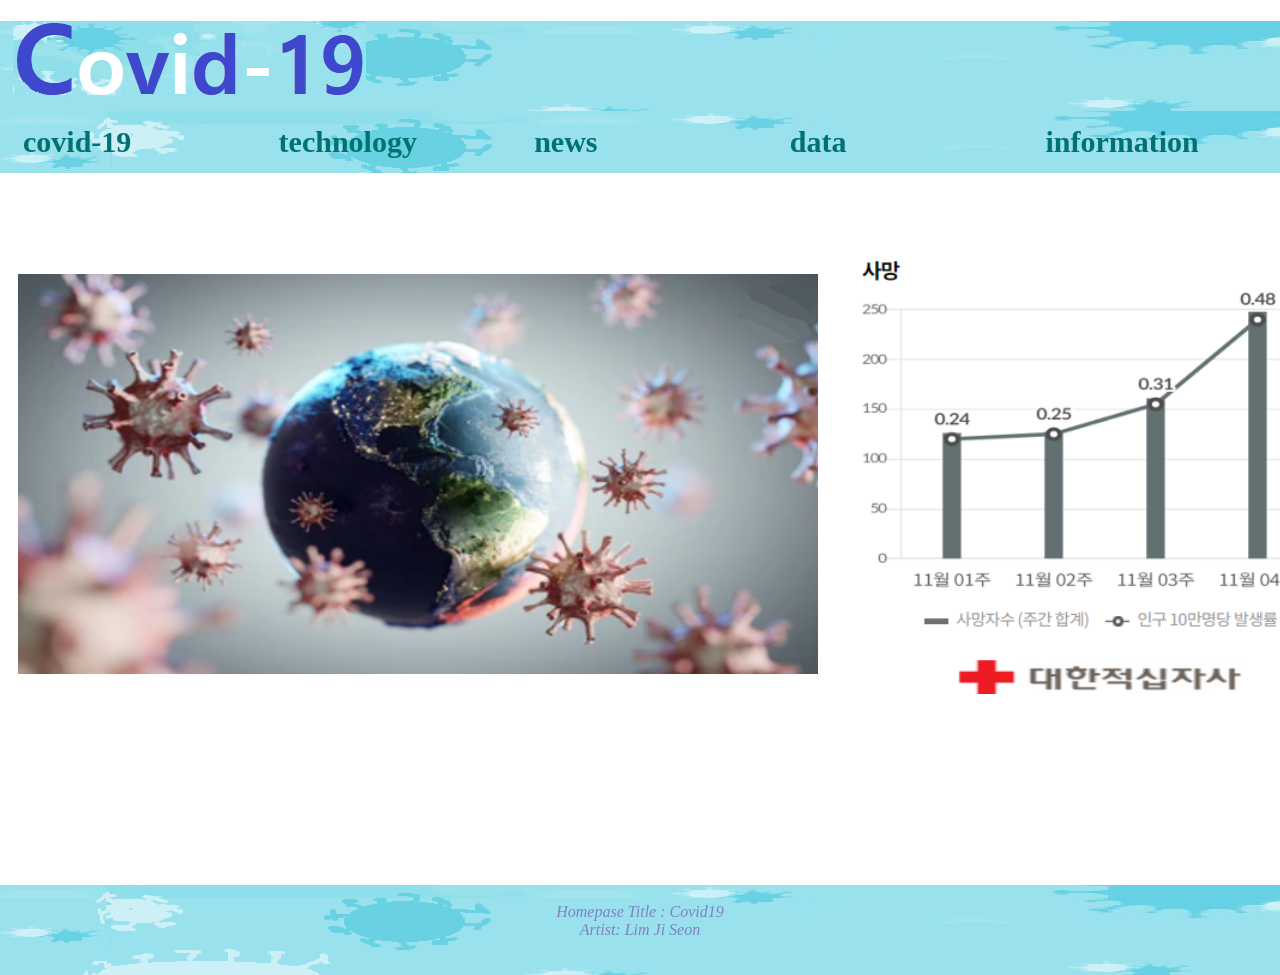
<file: index.html>
<!DOCTYPE html>
<html>
  <head>
    <title>main_covid-19</title>
    <meta charset="utf-8" />
    <link rel="stylesheet" href="style.css" />

    <script>
      // 미리 로딩해둘 이미지 이름 배열
      var files = ['image/photo1.png', 'image/photo2.png', 'image/photo3.png']
      var imgs = new Array()

      var files_gp = [
        'image/graph1.png',
        'image/graph2.png',
        'image/graph3.png',
        'image/graph4.png',
      ]
      var imgs_gp = new Array()

      for (var i = 0; i < files.length; i++) {
        imgs[i] = new Image() // 이미지 객체 생성
        imgs[i].src = files[i] // 이미지 미리 로딩
      }

      for (var i = 0; i < files_gp.length; i++) {
        imgs_gp[i] = new Image() // 이미지 객체 생성
        imgs_gp[i].src = files_gp[i] // 이미지 미리 로딩
      }

      // 다음 이미지 출력
      var next = 1
      function change_main(img) {
        img.src = imgs[next].src // 이미지 변경
        next++ // 다음 이미지 인덱스
        next %= imgs.length // 개수를 넘으면 처음으로
      }

      var next_gp = 1
      function change_gp(img) {
        img.src = imgs_gp[next_gp].src // 이미지 변경
        next_gp++ // 다음 이미지 인덱스
        next_gp %= imgs_gp.length // 개수를 넘으면 처음으로
      }
    </script>
  </head>
  <body>
    <!--header : main title - main screen으로 가는 하이퍼링크-->
    <header class="header">
      <h1>
        <a
          id="main_title"
          href="file:///C:/Users/82105/Desktop/%EC%9B%B9%ED%94%84%20-%20%ED%94%84%EC%A0%9D/main.html"
          ><img src="image/covid_title.png"
        /></a>
      </h1>
    </header>

    <!--nav : toolbar - sub screen으로 가는 하이퍼링크 메뉴바-->
    <nav class="nav">
      <!-- 메인 메뉴 -->
      <table class="menu">
        <colgroup>
          <col style="width: 20%" />
          <col style="width: 20%" />
          <col style="width: 20%" />
          <col style="width: 20%" />
          <col style="width: 20%" />
        </colgroup>
        <!-- 메인 메뉴 활성화 클래스 active 추가 -->
        <tbody>
          <tr>
            <td id="menu_item1">
              <a
                href="file:///C:/Users/82105/Desktop/%EC%9B%B9%ED%94%84%20-%20%ED%94%84%EC%A0%9D/sub_covid19.html"
                class="menu_link"
                ><strong>covid-19</strong></a
              >
            </td>
            <td id="menu_item2">
              <a
                href="file:///C:/Users/82105/Desktop/%EC%9B%B9%ED%94%84%20-%20%ED%94%84%EC%A0%9D/sub_technology.html"
                class="menu_link"
                ><strong>technology</strong></a
              >
            </td>
            <td id="menu_item3">
              <a
                href="file:///C:/Users/82105/Desktop/%EC%9B%B9%ED%94%84%20-%20%ED%94%84%EC%A0%9D/sub_news.html"
                class="menu_link"
                ><strong>news</strong></a
              >
            </td>
            <td id="menu_item4">
              <a
                href="file:///C:/Users/82105/Desktop/%EC%9B%B9%ED%94%84%20-%20%ED%94%84%EC%A0%9D/sub_data.html"
                class="menu_link"
                ><strong>data</strong></a
              >
            </td>
            <td id="menu_item5">
              <a
                href="file:///C:/Users/82105/Desktop/%EC%9B%B9%ED%94%84%20-%20%ED%94%84%EC%A0%9D/sub_information_test.html"
                class="menu_link"
                ><strong>information</strong></a
              >
            </td>
          </tr>
        </tbody>
      </table>
    </nav>

    <!--section : sub functions - main screen에 위치한 sub 기능들-->
    <section class="section">
      <!--article1 : pictures - pictures animation-->
      <table style="width: 100%">
        <colgroup>
          <col style="width: 60%" />
          <col style="width: 40%" />
        </colgroup>
        <tbody>
          <tr>
            <td>
              <article>
                <img
                  src="image/photo1.png"
                  alt="."
                  width="800"
                  height="400"
                  style="margin: 0px 15px 0px 15px"
                  onclick="change_main(this)"
                />
              </article>
            </td>
            <td>
              <article>
                <table style="text-align: center">
                  <colgroup>
                    <col style="height: 80%" />
                    <col style="height: 20%" />
                  </colgroup>
                  <tbody>
                    <tr>
                      <td>
                        <!--charts - covid19 bar chart-->
                        <img
                          src="image/graph1.png"
                          alt="."
                          width="500"
                          height="400"
                          style="margin: 0px 10px 0px 10px"
                          onclick="change_gp(this)"
                        />
                      </td>
                    </tr>
                    <tr>
                      <td style="margin-top: 150px">
                        <!--banner - 코로나 기부 단체 알림용 배너 -->
                        <a
                          href="https://www.redcross.or.kr/donation_campaign/202003/index.do"
                          target="_blank"
                          ><img
                            src="image/대한적십자사.png"
                            width="300"
                            height="50"
                        /></a>
                      </td>
                    </tr>
                  </tbody>
                </table>
              </article>
            </td>
          </tr>
        </tbody>
      </table>
    </section>

    <!--footer : title - 홈페이지 타이틀 및 만든이-->
    <footer class="footer">
      <p id="footer_text">
        <br />Homepase Title : Covid19<br />Artist: Lim Ji Seon
      </p>
    </footer>
  </body>
</html>
</file>
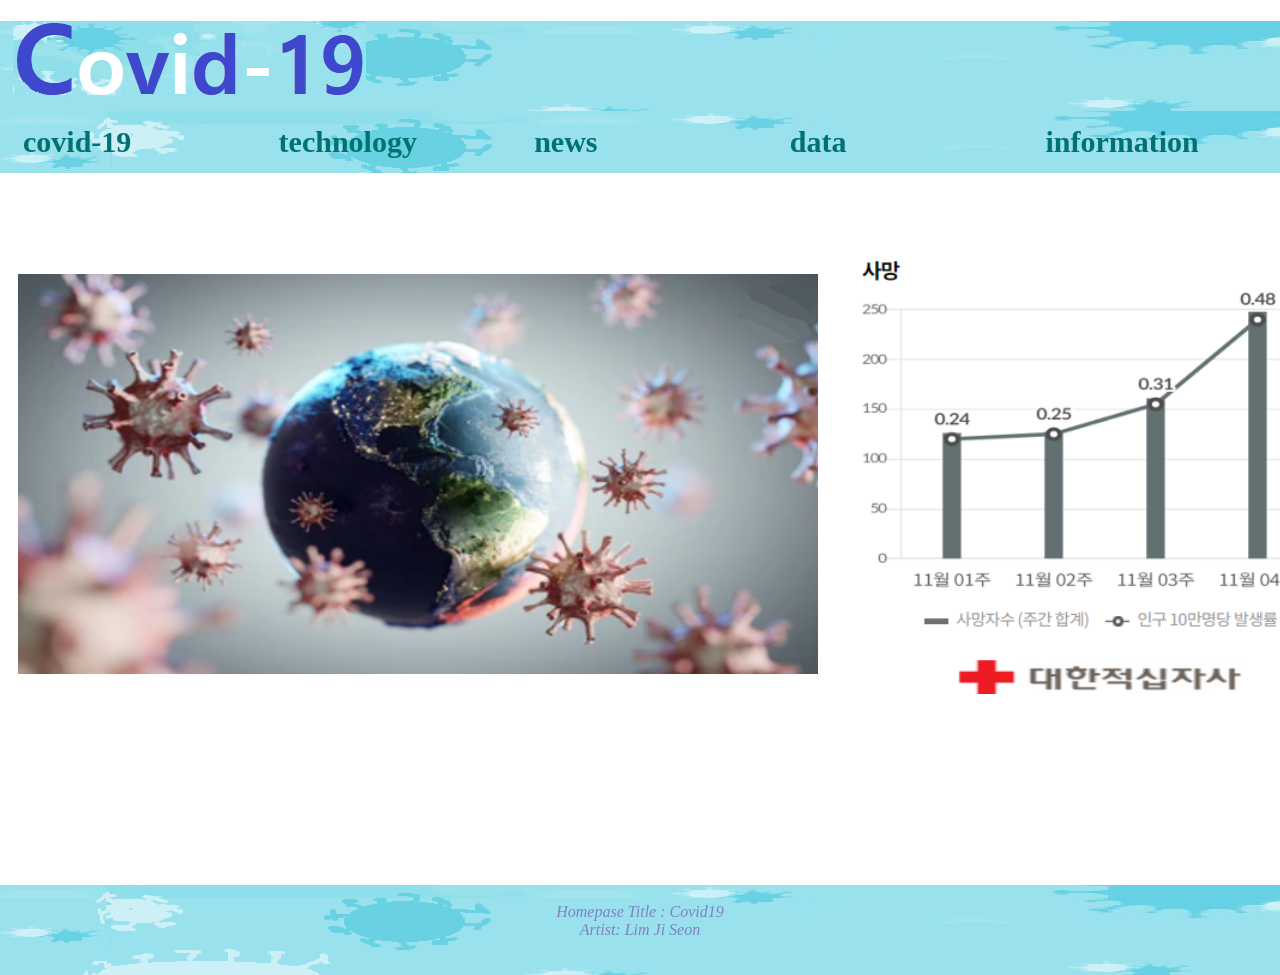
<file: main.html>
<!DOCTYPE html>
<html>
  <head>
    <title>main_covid-19</title>
    <meta charset="utf-8" />
    <link rel="stylesheet" href="style.css" />

    <script>
      // 미리 로딩해둘 이미지 이름 배열
      var files = ['image/photo1.png', 'image/photo2.png', 'image/photo3.png']
      var imgs = new Array()

      var files_gp = [
        'image/graph1.png',
        'image/graph2.png',
        'image/graph3.png',
        'image/graph4.png',
      ]
      var imgs_gp = new Array()

      for (var i = 0; i < files.length; i++) {
        imgs[i] = new Image() // 이미지 객체 생성
        imgs[i].src = files[i] // 이미지 미리 로딩
      }

      for (var i = 0; i < files_gp.length; i++) {
        imgs_gp[i] = new Image() // 이미지 객체 생성
        imgs_gp[i].src = files_gp[i] // 이미지 미리 로딩
      }

      // 다음 이미지 출력
      var next = 1
      function change_main(img) {
        img.src = imgs[next].src // 이미지 변경
        next++ // 다음 이미지 인덱스
        next %= imgs.length // 개수를 넘으면 처음으로
      }

      var next_gp = 1
      function change_gp(img) {
        img.src = imgs_gp[next_gp].src // 이미지 변경
        next_gp++ // 다음 이미지 인덱스
        next_gp %= imgs_gp.length // 개수를 넘으면 처음으로
      }
    </script>
  </head>
  <body>
    <!--header : main title - main screen으로 가는 하이퍼링크-->
    <header class="header">
      <h1>
        <a
          id="main_title"
          href="https://lim-jiseon.github.io/homework_web/main.html"
          ><img src="image/covid_title.png"
        /></a>
      </h1>
    </header>

    <!--nav : toolbar - sub screen으로 가는 하이퍼링크 메뉴바-->
    <nav class="nav">
      <!-- 메인 메뉴 -->
      <table class="menu">
        <colgroup>
          <col style="width: 20%" />
          <col style="width: 20%" />
          <col style="width: 20%" />
          <col style="width: 20%" />
          <col style="width: 20%" />
        </colgroup>
        <!-- 메인 메뉴 활성화 클래스 active 추가 -->
        <tbody>
          <tr>
            <td id="menu_item1">
              <a
                href="https://lim-jiseon.github.io/homework_web/sub_covid19.html"
                class="menu_link"
                ><strong>covid-19</strong></a
              >
            </td>
            <td id="menu_item2">
              <a
                href="https://lim-jiseon.github.io/homework_web/sub_technology.html"
                class="menu_link"
                ><strong>technology</strong></a
              >
            </td>
            <td id="menu_item3">
              <a
                href="https://lim-jiseon.github.io/homework_web/sub_news.html"
                class="menu_link"
                ><strong>news</strong></a
              >
            </td>
            <td id="menu_item4">
              <a
                href="https://lim-jiseon.github.io/homework_web/sub_data.html"
                class="menu_link"
                ><strong>data</strong></a
              >
            </td>
            <td id="menu_item5">
              <a
                href="https://lim-jiseon.github.io/homework_web/sub_information_test.html"
                class="menu_link"
                ><strong>information</strong></a
              >
            </td>
          </tr>
        </tbody>
      </table>
    </nav>

    <!--section : sub functions - main screen에 위치한 sub 기능들-->
    <section class="section">
      <!--article1 : pictures - pictures animation-->
      <table style="width: 100%">
        <colgroup>
          <col style="width: 60%" />
          <col style="width: 40%" />
        </colgroup>
        <tbody>
          <tr>
            <td>
              <article>
                <img
                  src="image/photo1.png"
                  alt="."
                  width="800"
                  height="400"
                  style="margin: 0px 15px 0px 15px"
                  onclick="change_main(this)"
                />
              </article>
            </td>
            <td>
              <article>
                <table style="text-align: center">
                  <colgroup>
                    <col style="height: 80%" />
                    <col style="height: 20%" />
                  </colgroup>
                  <tbody>
                    <tr>
                      <td>
                        <!--charts - covid19 bar chart-->
                        <img
                          src="image/graph1.png"
                          alt="."
                          width="500"
                          height="400"
                          style="margin: 0px 10px 0px 10px"
                          onclick="change_gp(this)"
                        />
                      </td>
                    </tr>
                    <tr>
                      <td style="margin-top: 150px">
                        <!--banner - 코로나 기부 단체 알림용 배너 -->
                        <a
                          href="https://www.redcross.or.kr/donation_campaign/202003/index.do"
                          target="_blank"
                          ><img
                            src="image/대한적십자사.png"
                            width="300"
                            height="50"
                        /></a>
                      </td>
                    </tr>
                  </tbody>
                </table>
              </article>
            </td>
          </tr>
        </tbody>
      </table>
    </section>

    <!--footer : title - 홈페이지 타이틀 및 만든이-->
    <footer class="footer">
      <p id="footer_text">
        <br />Homepase Title : Covid19<br />Artist: Lim Ji Seon
      </p>
    </footer>
  </body>
</html>
</file>
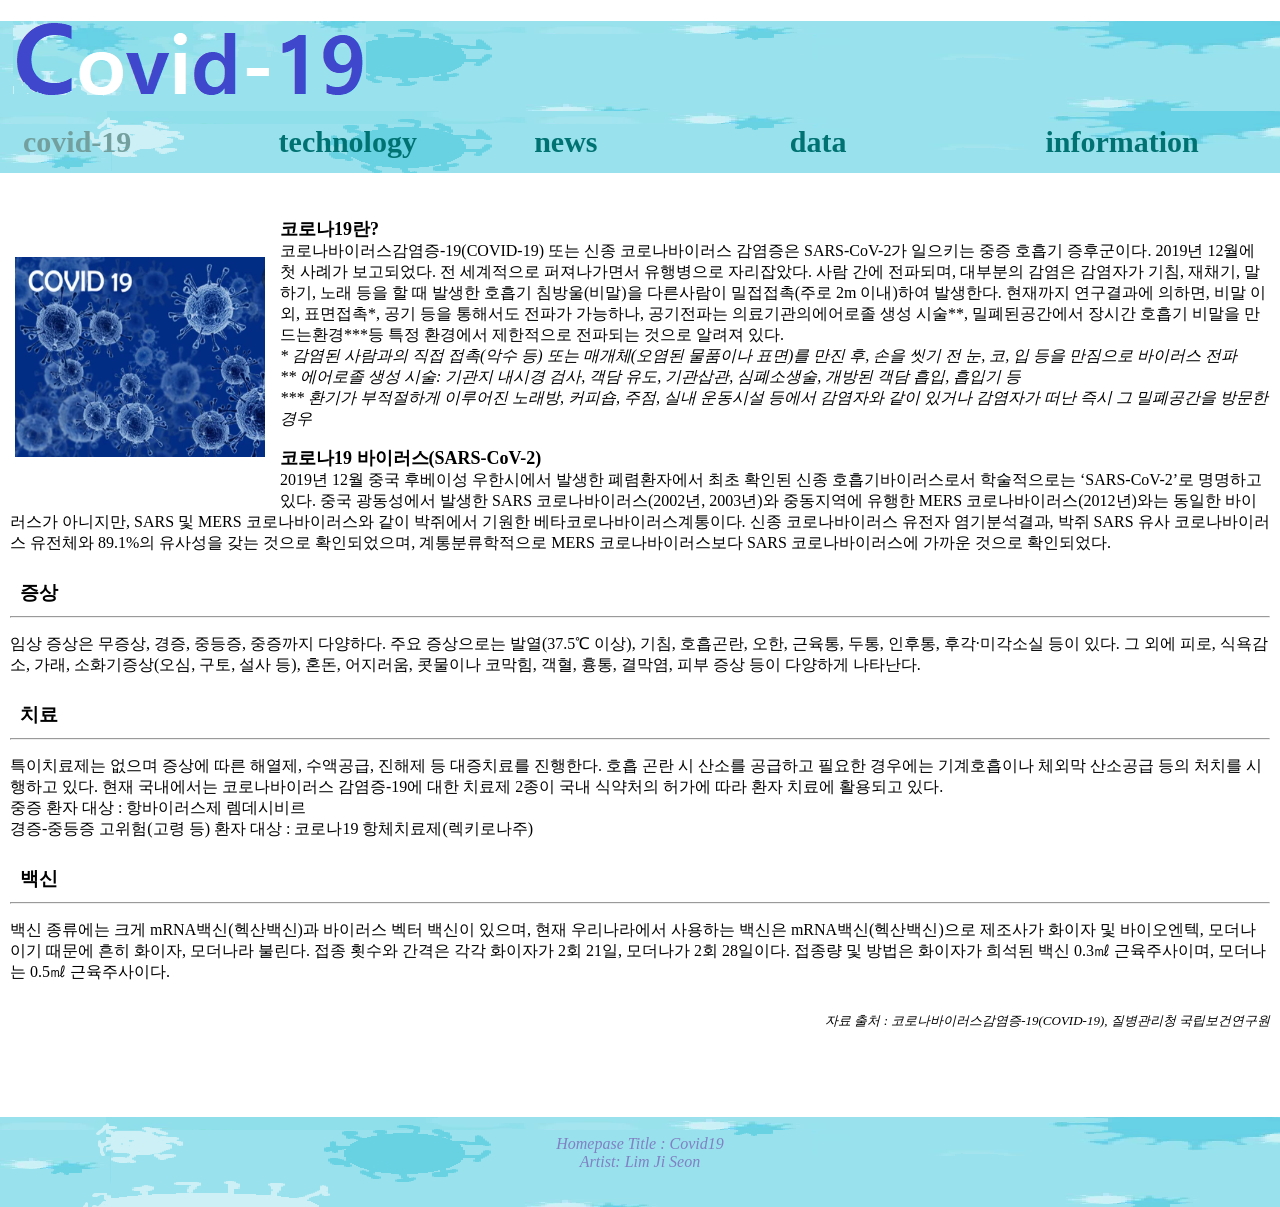
<file: sub_covid19.html>
<!DOCTYPE html>
<html>
  <head>
    <title>covid-19</title>
    <meta charset="utf-8" />
    <link rel="stylesheet" href="style.css" />
  </head>
  <body>
    <!--header : main title - main screen으로 가는 하이퍼링크-->
    <header class="header">
      <h1>
        <a
          id="main_title"
          href="https://lim-jiseon.github.io/homework_web/main.html"
          ><img src="image/covid_title.png"
        /></a>
      </h1>
    </header>

    <!--nav : toolbar - sub screen으로 가는 하이퍼링크 메뉴바-->
    <nav class="nav">
      <!-- 메인 메뉴 -->
      <table class="menu">
        <colgroup>
          <col style="width: 20%" />
          <col style="width: 20%" />
          <col style="width: 20%" />
          <col style="width: 20%" />
          <col style="width: 20%" />
        </colgroup>
        <!-- 메인 메뉴 활성화 클래스 active 추가 -->
        <tbody>
          <tr>
            <td id="menu_item1">
              <a
                href="https://lim-jiseon.github.io/homework_web/sub_covid19.html"
                class="menu_link"
                style="color: rgb(115, 160, 158)"
                ><strong>covid-19</strong></a
              >
            </td>
            <td id="menu_item2">
              <a
                href="https://lim-jiseon.github.io/homework_web/sub_technology.html"
                class="menu_link"
                ><strong>technology</strong></a
              >
            </td>
            <td id="menu_item3">
              <a
                href="https://lim-jiseon.github.io/homework_web/sub_news.html"
                class="menu_link"
                ><strong>news</strong></a
              >
            </td>
            <td id="menu_item4">
              <a
                href="https://lim-jiseon.github.io/homework_web/sub_data.html"
                class="menu_link"
                ><strong>data</strong></a
              >
            </td>
            <td id="menu_item5">
              <a
                href="https://lim-jiseon.github.io/homework_web/sub_information_test.html"
                class="menu_link"
                ><strong>information</strong></a
              >
              <!-- 서브 메뉴 -->
            </td>
          </tr>
        </tbody>
      </table>
    </nav>

    <!--section : sub functions - sub1 screen에 위치한 sub 기능들-->
    <section class="sub_section">
      <!--article1 : picture & text - covid virus-->
      <article id="sub1_article1">
        <img
          id="covid19_virus_im"
          src="image/covid19_virus.png"
          alt="image"
          width="250"
          height="200"
        />
        <div id="sub1_text" style="margin: 0px 10px 0px 10px">
          <p>
            <span style="font-size: large"><strong>코로나19란?</strong></span
            ><br />
            코로나바이러스감염증-19(COVID-19) 또는 신종 코로나바이러스 감염증은
            SARS-CoV-2가 일으키는 중증 호흡기 증후군이다. 2019년 12월에 첫
            사례가 보고되었다. 전 세계적으로 퍼져나가면서 유행병으로 자리잡았다.
            사람 간에 전파되며, 대부분의 감염은 감염자가 기침, 재채기, 말하기,
            노래 등을 할 때 발생한 호흡기 침방울(비말)을 다른사람이
            밀접접촉(주로 2m 이내)하여 발생한다. 현재까지 연구결과에 의하면,
            비말 이외, 표면접촉*, 공기 등을 통해서도 전파가 가능하나, 공기전파는
            의료기관의에어로졸 생성 시술**, 밀폐된공간에서 장시간 호흡기 비말을
            만드는환경***등 특정 환경에서 제한적으로 전파되는 것으로 알려져
            있다.<br />
            <span style="font-style: italic">
              * 감염된 사람과의 직접 접촉(악수 등) 또는 매개체(오염된 물품이나
              표면)를 만진 후, 손을 씻기 전 눈, 코, 입 등을 만짐으로 바이러스
              전파<br />
              ** 에어로졸 생성 시술: 기관지 내시경 검사, 객담 유도, 기관삽관,
              심폐소생술, 개방된 객담 흡입, 흡입기 등 <br />
              *** 환기가 부적절하게 이루어진 노래방, 커피숍, 주점, 실내 운동시설
              등에서 감염자와 같이 있거나 감염자가 떠난 즉시 그 밀폐공간을
              방문한 경우</span
            >
          </p>
          <p>
            <span style="font-size: large"
              ><strong>코로나19 바이러스(SARS-CoV-2)</strong></span
            ><br />
            2019년 12월 중국 후베이성 우한시에서 발생한 폐렴환자에서 최초 확인된
            신종 호흡기바이러스로서 학술적으로는 ‘SARS-CoV-2’로 명명하고 있다.
            중국 광동성에서 발생한 SARS 코로나바이러스(2002년, 2003년)와
            중동지역에 유행한 MERS 코로나바이러스(2012년)와는 동일한 바이러스가
            아니지만, SARS 및 MERS 코로나바이러스와 같이 박쥐에서 기원한
            베타코로나바이러스계통이다. 신종 코로나바이러스 유전자 염기분석결과,
            박쥐 SARS 유사 코로나바이러스 유전체와 89.1%의 유사성을 갖는 것으로
            확인되었으며, 계통분류학적으로 MERS 코로나바이러스보다 SARS
            코로나바이러스에 가까운 것으로 확인되었다.
          </p>
        </div>
      </article>

      <!--article2 : document - covid19-->
      <article
        id="sub1_article2"
        style="margin: 0px 10px 0px 10px"
        style="clear: both"
      >
        <h3>증상</h3>
        <hr />
        <p>
          임상 증상은 무증상, 경증, 중등증, 중증까지 다양하다. 주요 증상으로는
          발열(37.5℃ 이상), 기침, 호흡곤란, 오한, 근육통, 두통, 인후통,
          후각·미각소실 등이 있다. 그 외에 피로, 식욕감소, 가래,
          소화기증상(오심, 구토, 설사 등), 혼돈, 어지러움, 콧물이나 코막힘,
          객혈, 흉통, 결막염, 피부 증상 등이 다양하게 나타난다.
        </p>

        <h3>치료</h3>
        <hr />
        <p>
          특이치료제는 없으며 증상에 따른 해열제, 수액공급, 진해제 등 대증치료를
          진행한다. 호흡 곤란 시 산소를 공급하고 필요한 경우에는 기계호흡이나
          체외막 산소공급 등의 처치를 시행하고 있다. 현재 국내에서는
          코로나바이러스 감염증-19에 대한 치료제 2종이 국내 식약처의 허가에 따라
          환자 치료에 활용되고 있다.<br />
          중증 환자 대상 : 항바이러스제 렘데시비르<br />
          경증-중등증 고위험(고령 등) 환자 대상 : 코로나19
          항체치료제(렉키로나주)
        </p>

        <h3>백신</h3>
        <hr />
        <p>
          백신 종류에는 크게 mRNA백신(헥산백신)과 바이러스 벡터 백신이 있으며,
          현재 우리나라에서 사용하는 백신은 mRNA백신(헥산백신)으로 제조사가
          화이자 및 바이오엔텍, 모더나이기 때문에 흔히 화이자, 모더나라 불린다.
          접종 횟수와 간격은 각각 화이자가 2회 21일, 모더나가 2회 28일이다.
          접종량 및 방법은 화이자가 희석된 백신 0.3㎖ 근육주사이며, 모더나는
          0.5㎖ 근육주사이다.
        </p>
      </article>
      <p id="source">
        자료 출처 : 코로나바이러스감염증-19(COVID-19), 질병관리청 국립보건연구원
      </p>
    </section>
    <!--footer : title - 홈페이지 타이틀 및 만든이-->
    <footer class="footer">
      <p id="footer_text">
        <br />Homepase Title : Covid19<br />Artist: Lim Ji Seon
      </p>
    </footer>
  </body>
</html>
</file>
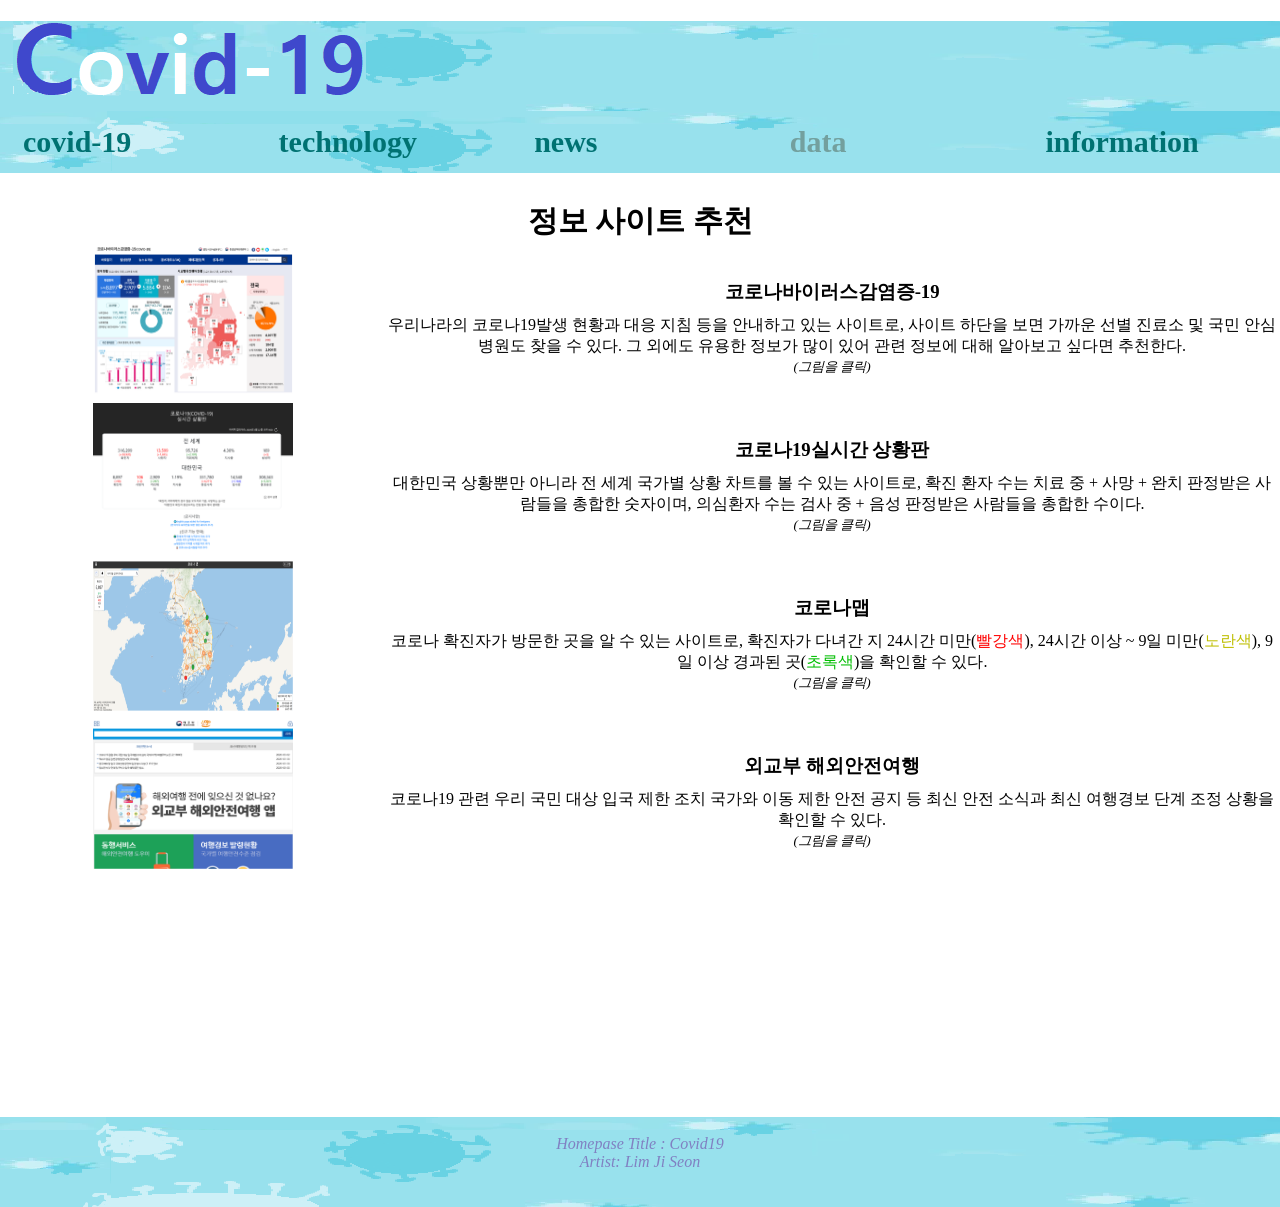
<file: sub_data.html>
<!DOCTYPE html>
<html>
  <head>
    <title>data</title>
    <meta charset="utf-8" />
    <link rel="stylesheet" href="style.css" />
  </head>
  <body>
    <!--header : main title - main screen으로 가는 하이퍼링크-->
    <header class="header">
      <h1>
        <a
          id="main_title"
          href="https://lim-jiseon.github.io/homework_web/main.html"
          ><img src="image/covid_title.png"
        /></a>
      </h1>
    </header>

    <!--nav : toolbar - sub screen으로 가는 하이퍼링크 메뉴바-->
    <nav class="nav">
      <!-- 메인 메뉴 -->
      <table class="menu">
        <colgroup>
          <col style="width: 20%" />
          <col style="width: 20%" />
          <col style="width: 20%" />
          <col style="width: 20%" />
          <col style="width: 20%" />
        </colgroup>
        <!-- 메인 메뉴 활성화 클래스 active 추가 -->
        <tbody>
          <tr>
            <td id="menu_item1">
              <a
                href="https://lim-jiseon.github.io/homework_web/sub_covid19.html"
                class="menu_link"
                ><strong>covid-19</strong></a
              >
            </td>
            <td id="menu_item2">
              <a
                href="https://lim-jiseon.github.io/homework_web/sub_technology.html"
                class="menu_link"
                ><strong>technology</strong></a
              >
            </td>
            <td id="menu_item3">
              <a
                href="https://lim-jiseon.github.io/homework_web/sub_news.html"
                class="menu_link"
                ><strong>news</strong></a
              >
            </td>
            <td id="menu_item4">
              <a
                href="https://lim-jiseon.github.io/homework_web/sub_data.html"
                class="menu_link"
                style="color: rgb(115, 160, 158);"
                ><strong>data</strong></a
              >
            </td>
            <td id="menu_item5">
              <a
                href="https://lim-jiseon.github.io/homework_web/sub_information_test.html"
                class="menu_link"
                ><strong>information</strong></a
              >
              <!-- 서브 메뉴 -->
            </td>
          </tr>
        </tbody>
      </table>
    </nav>

    <!--section : sub functions-->
    <section class="sub_section">
      <!--관련 사이트 정보 link-->
      <article>
        <table width="100%" style="text-align: center;">
          
          <colgroup>
            <col style="width: 30%;">
            <col style="width: 70%;">
          </colgroup>
          
          <caption style="font-size: 30px;">
            <strong>정보 사이트 추천</strong>
          </caption>
          <tbody>
            <tr>
              <td>
                <a href="http://ncov.mohw.go.kr/"
                  target="block"><img src="image/data1.png" width="200" height="150"
                /></a>
              </td>
              <td><p>
                <h3>코로나바이러스감염증-19</h3>
                우리나라의 코로나19발생 현황과 대응 지침 등을 안내하고 있는 사이트로, 사이트 하단을 보면 가까운 선별 진료소 및 국민 안심 병원도 찾을 수 있다.
                그 외에도 유용한 정보가 많이 있어 관련 정보에 대해 알아보고 싶다면 추천한다.
                <br><span style="font-style: italic;"><small>(그림을 클릭)</small></span>
                </p></td>
            </tr>
            <tr>
              <td>
                <a href="https://coronaboard.kr/"
                  target="block"><img src="image/data2.png" width="200" height="150"
                /></a>
              </td>
              <td><p>
                <h3>코로나19실시간 상황판</h3>
                대한민국 상황뿐만 아니라 전 세계 국가별 상황 차트를 볼 수 있는 사이트로, 확진 환자 수는 치료 중 + 사망 + 완치 판정받은 사람들을 총합한 숫자이며, 의심환자 수는 검사 중 + 음성 판정받은 사람들을 총합한 수이다.
                <br><span style="font-style: italic;"><small>(그림을 클릭)</small></span>
                </p></td>
            </tr>
            <tr>
              <td><a href="https://coronamap.site/"
                  target="block"><img src="image/data3.png" width="200" height="150"
                /></a></td>
              <td><p>
                <h3>코로나맵</h3>
                코로나 확진자가 방문한 곳을 알 수 있는 사이트로, 확진자가 다녀간 지 24시간 미만(<span style="color: red;">빨강색</span>), 24시간 이상 ~ 9일 미만(<span style="color: rgb(190, 190, 0);">노란색</span>), 9일 이상 경과된 곳(<span style="color: rgb(0, 190, 0);">초록색</span>)을 확인할 수 있다. 
                <br><span style="font-style: italic;"><small>(그림을 클릭)</small></span>
              </p></td>
            </tr>
            <tr>
              <td><a href="https://www.0404.go.kr/m/dev/main.do"
                  target="block"><img src="image/data4.png" width="200" height="150"
                /></a></td>
              <td><p>
                <h3>외교부 해외안전여행</h3>
                코로나19 관련 우리 국민 대상 입국 제한 조치 국가와 이동 제한 안전 공지 등 최신 안전 소식과 최신 여행경보 단계 조정 상황을 확인할 수 있다.
                <br><span style="font-style: italic;"><small>(그림을 클릭)</small></span>
              </p></td>
            </tr>
          </tbody>
        </table>
      </article>
    </section>

    <!--footer : title - 홈페이지 타이틀 및 만든이-->
    <footer class="footer">
      <p id="footer_text">
        <br />Homepase Title : Covid19<br />Artist: Lim Ji Seon
      </p>
    </footer>
  </body>
</html>
</file>
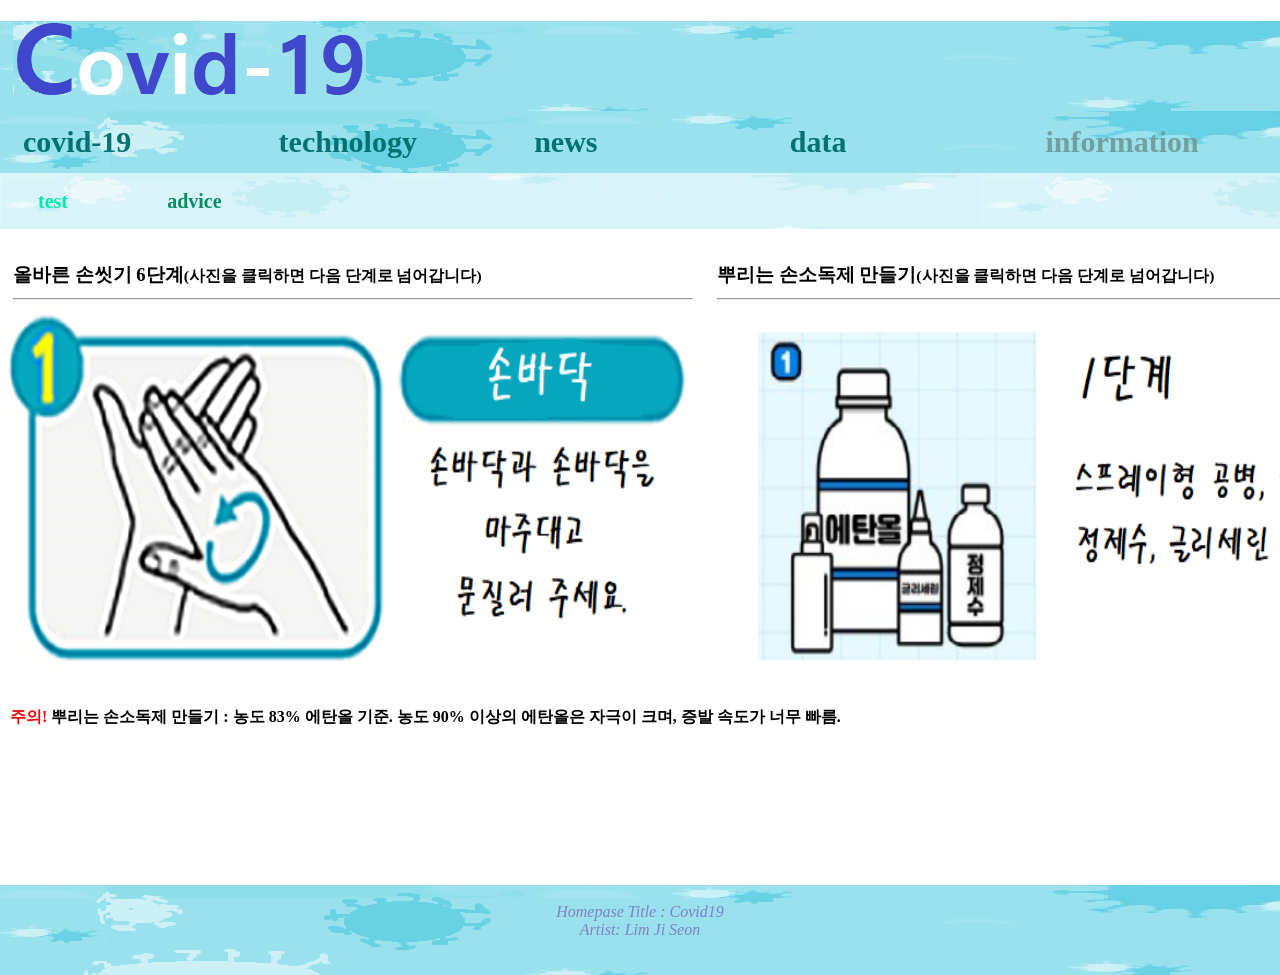
<file: sub_information_advice.html>
<!DOCTYPE html>
<html>
  <head>
    <title>information_advice</title>
    <meta charset="utf-8" />
    <link rel="stylesheet" href="style.css" />

    <script>
      // 미리 로딩해둘 이미지 이름 배열
      var files_hand = [
        'image/손씻기1.png',
        'image/손씻기2.png',
        'image/손씻기3.png',
        'image/손씻기4.png',
        'image/손씻기5.png',
        'image/손씻기6.png',
      ]
      var imgs_hand = new Array()

      var files_hand2 = [
        'image/손소독제1.png',
        'image/손소독제2.png',
        'image/손소독제3.png',
        'image/손소독제4.png',
        'image/손소독제5.png',
        'image/손소독제6.png',
      ]
      var imgs_hand2 = new Array()

      for (var i = 0; i < files_hand.length; i++) {
        imgs_hand[i] = new Image() // 이미지 객체 생성
        imgs_hand[i].src = files_hand[i] // 이미지 미리 로딩

        imgs_hand2[i] = new Image() // 이미지 객체 생성
        imgs_hand2[i].src = files_hand2[i] // 이미지 미리 로딩
      }

      // 다음 이미지 출력
      var index = 1
      function change_hand(img) {
        img.src = imgs_hand[index].src // 이미지 변경
        index++ // 다음 이미지 인덱스
        index %= imgs_hand.length // 개수를 넘으면 처음으로
      }
      var index2 = 1
      function change_hand2(img) {
        img.src = imgs_hand2[index2].src // 이미지 변경
        index2++ // 다음 이미지 인덱스
        index2 %= imgs_hand2.length // 개수를 넘으면 처음으로
      }
    </script>
  </head>
  <body>
    <!--header : main title - main screen으로 가는 하이퍼링크-->
    <header class="header">
      <h1>
        <a
          id="main_title"
          href="https://lim-jiseon.github.io/homework_web/main.html"
          ><img src="image/covid_title.png"
        /></a>
      </h1>
    </header>

    <!--nav : toolbar - sub screen으로 가는 하이퍼링크 메뉴바-->
    <nav class="nav">
      <!-- 메인 메뉴 -->
      <div>
        <table class="menu">
          <colgroup>
            <col style="width: 20%" />
            <col style="width: 20%" />
            <col style="width: 20%" />
            <col style="width: 20%" />
            <col style="width: 20%" />
          </colgroup>
          <!-- 메인 메뉴 활성화 클래스 active 추가 -->
          <tbody>
            <tr>
              <td id="menu_item1">
                <a
                  href="https://lim-jiseon.github.io/homework_web/sub_covid19.html"
                  class="menu_link"
                  ><strong>covid-19</strong></a
                >
              </td>
              <td id="menu_item2">
                <a
                  href="https://lim-jiseon.github.io/homework_web/sub_technology.html"
                  class="menu_link"
                  ><strong>technology</strong></a
                >
              </td>
              <td id="menu_item3">
                <a
                  href="https://lim-jiseon.github.io/homework_web/sub_news.html"
                  class="menu_link"
                  ><strong>news</strong></a
                >
              </td>
              <td id="menu_item4">
                <a
                  href="https://lim-jiseon.github.io/homework_web/sub_data.html"
                  class="menu_link"
                  ><strong>data</strong></a
                >
              </td>
              <td id="menu_item5">
                <a
                  href="https://lim-jiseon.github.io/homework_web/sub_information_test.html"
                  class="menu_link"
                  style="color: rgb(115, 160, 158)"
                  ><strong>information</strong></a
                >
              </td>
            </tr>
          </tbody>
        </table>
      </div>
      <div>
        <table class="submenu">
          <colgroup>
            <col style="width: 10%" />
            <col style="width: 10%" />
            <col style="width: 80%" />
          </colgroup>
          <!-- 메인 메뉴 활성화 클래스 active 추가 -->
          <tbody>
            <tr>
              <td id="submenu_item1">
                <a
                  href="https://lim-jiseon.github.io/homework_web/sub_information_test.html"
                  class="submenu_link"
                  ><strong>test</strong></a
                >
              </td>
              <td id="submenu_item2">
                <a
                  href="https://lim-jiseon.github.io/homework_web/sub_information_advice.html"
                  class="submenu_link"
                  style="color: rgb(8, 141, 101)"
                  ><strong>advice</strong></a
                >
              </td>
              <td></td>
            </tr>
          </tbody>
        </table>
      </div>
    </nav>

    <!--section : sub functions - test-->
    <section class="section">
      <table style="width: 100%">
        <colgroup>
          <col style="width: 50%" />
          <col style="width: 50%" />
        </colgroup>
        <tbody>
          <tr>
            <td>
              <h3>
                올바른 손씻기 6단계<small
                  >(사진을 클릭하면 다음 단계로 넘어갑니다)</small
                >
              </h3>
              <hr style="margin: 0px 10px 0px 10px" />
              <img
                src="image/손씻기1.png"
                alt="."
                width="700"
                height="400"
                style="text-align: center"
                onclick="change_hand(this)"
              />
            </td>
            <td>
              <h3>
                뿌리는 손소독제 만들기<small
                  >(사진을 클릭하면 다음 단계로 넘어갑니다)</small
                >
              </h3>
              <hr style="margin: 0px 10px 0px 10px" />
              <img
                src="image/손소독제1.png"
                alt="."
                width="700"
                height="400"
                style="text-align: center"
                onclick="change_hand2(this)"
              />
            </td>
          </tr>
        </tbody>
      </table>
      <h4 style="margin: 0px 10px 0px 10px">
        <span style="color: red">주의!</span> 뿌리는 손소독제 만들기 : 농도 83%
        에탄올 기준. 농도 90% 이상의 에탄올은 자극이 크며, 증발 속도가 너무
        빠름.
      </h4>
    </section>

    <!--footer : title - 홈페이지 타이틀 및 만든이-->
    <footer class="footer">
      <p id="footer_text">
        <br />Homepase Title : Covid19<br />Artist: Lim Ji Seon
      </p>
    </footer>
  </body>
</html>
</file>
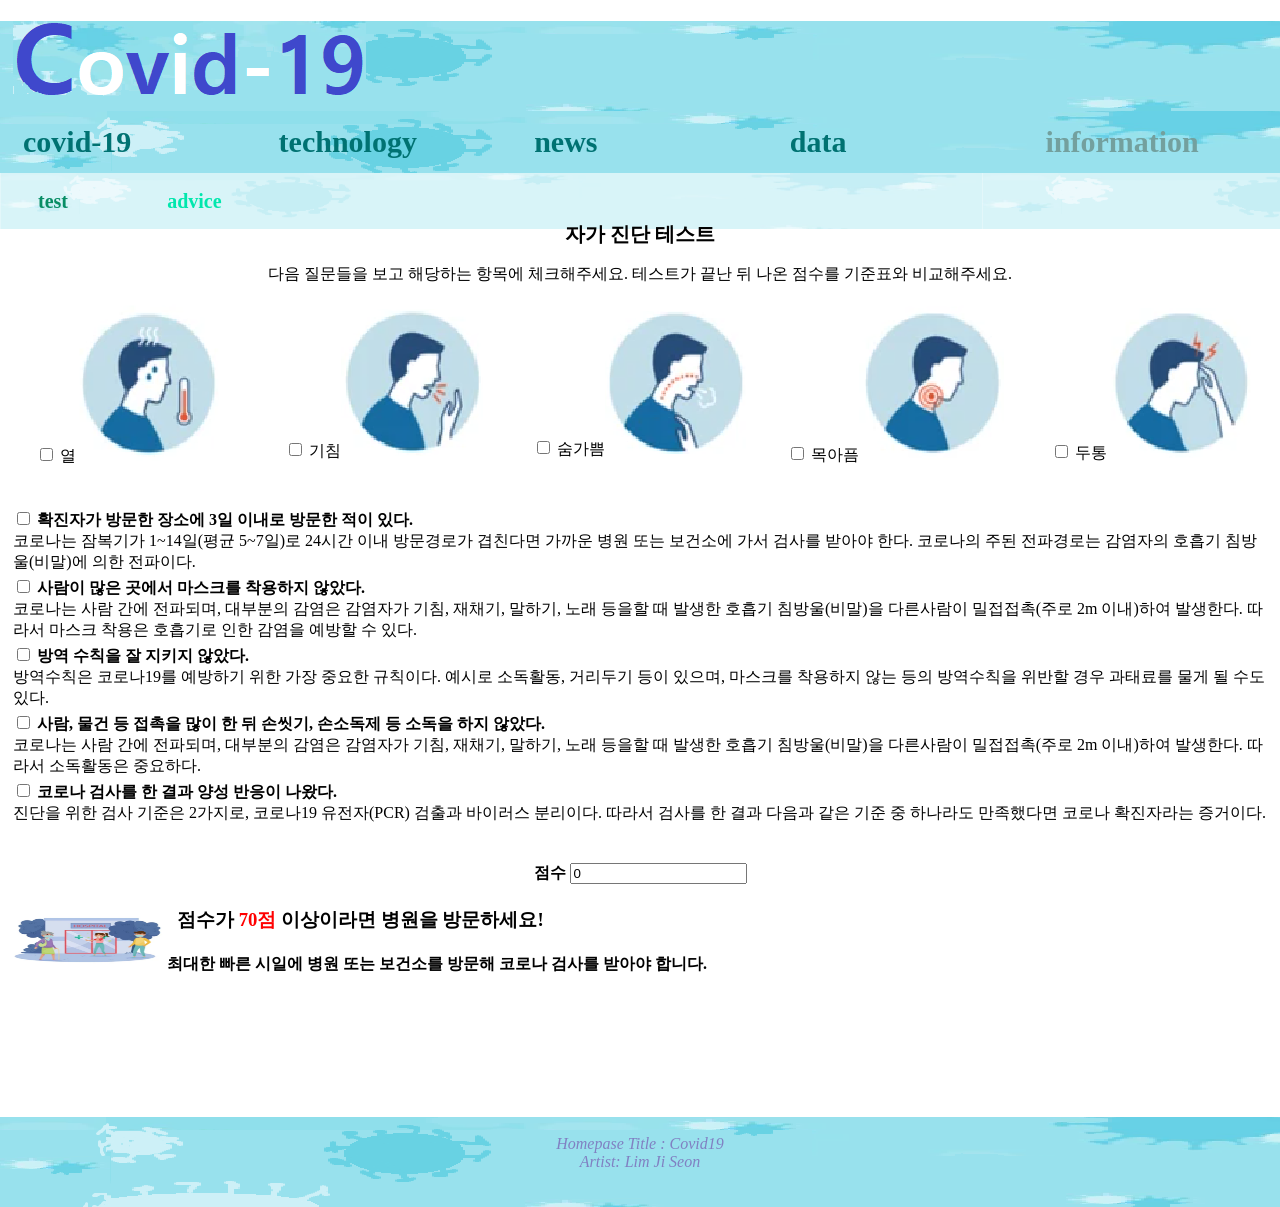
<file: sub_information_test.html>
<!DOCTYPE html>
<html>
  <head>
    <title>information_test</title>
    <meta charset="utf-8" />
    <link rel="stylesheet" href="style.css" />

    <script>
      var sum = 0
      function calc(cBox) {
        if (cBox.checked) sum += parseInt(cBox.value)
        else sum -= parseInt(cBox.value)
        document.getElementById('sumtext').value = sum
      }
    </script>
  </head>
  <body>
    <!--header : main title - main screen으로 가는 하이퍼링크-->
    <header class="header">
      <h1>
        <a
          id="main_title"
          href="https://lim-jiseon.github.io/homework_web/main.html"
          ><img src="image/covid_title.png"
        /></a>
      </h1>
    </header>

    <!--nav : toolbar - sub screen으로 가는 하이퍼링크 메뉴바-->
    <nav class="nav">
      <!-- 메인 메뉴 -->
      <div>
        <table class="menu">
          <colgroup>
            <col style="width: 20%" />
            <col style="width: 20%" />
            <col style="width: 20%" />
            <col style="width: 20%" />
            <col style="width: 20%" />
          </colgroup>
          <!-- 메인 메뉴 활성화 클래스 active 추가 -->
          <tbody>
            <tr>
              <td id="menu_item1">
                <a
                  href="https://lim-jiseon.github.io/homework_web/sub_covid19.html"
                  class="menu_link"
                  ><strong>covid-19</strong></a
                >
              </td>
              <td id="menu_item2">
                <a
                  href="https://lim-jiseon.github.io/homework_web/sub_technology.html"
                  class="menu_link"
                  ><strong>technology</strong></a
                >
              </td>
              <td id="menu_item3">
                <a
                  href="https://lim-jiseon.github.io/homework_web/sub_news.html"
                  class="menu_link"
                  ><strong>news</strong></a
                >
              </td>
              <td id="menu_item4">
                <a
                  href="https://lim-jiseon.github.io/homework_web/sub_data.html"
                  class="menu_link"
                  ><strong>data</strong></a
                >
              </td>
              <td id="menu_item5">
                <a
                  href="https://lim-jiseon.github.io/homework_web/sub_information_test.html"
                  class="menu_link"
                  style="color: rgb(115, 160, 158)"
                  ><strong>information</strong></a
                >
              </td>
            </tr>
          </tbody>
        </table>
      </div>
      <div>
        <table class="submenu">
          <colgroup>
            <col style="width: 10%" />
            <col style="width: 10%" />
            <col style="width: 80%" />
          </colgroup>
          <!-- 메인 메뉴 활성화 클래스 active 추가 -->
          <tbody>
            <tr>
              <td id="submenu_item1">
                <a
                  href="https://lim-jiseon.github.io/homework_web/sub_information_test.html"
                  class="submenu_link"
                  style="color: rgb(8, 141, 101)"
                  ><strong>test</strong></a
                >
              </td>
              <td id="submenu_item2">
                <a
                  href="https://lim-jiseon.github.io/homework_web/sub_information_advice.html"
                  class="submenu_link"
                  ><strong>advice</strong></a
                >
              </td>
              <td></td>
            </tr>
          </tbody>
        </table>
      </div>
    </nav>

    <!--section : sub functions - test-->
    <section class="sub_section">
      <div style="text-align: center">
        <h3 style="font-size: 20px"><strong>자가 진단 테스트</strong></h3>
        <p>
          다음 질문들을 보고 해당하는 항목에 체크해주세요. 테스트가 끝난 뒤 나온
          점수를 기준표와 비교해주세요.
        </p>
      </div>
      <table style="width: 100%">
        <colgroup>
          <col style="width: 20%" />
          <col style="width: 20%" />
          <col style="width: 20%" />
          <col style="width: 20%" />
          <col style="width: 20%" />
        </colgroup>
        <tbody>
          <tr style="text-align: center">
            <td>
              <label>
                <input
                  type="checkbox"
                  name="Q1"
                  value="10"
                  onclick="calc(this)"
                />
                열<img src="image/열.png" />
              </label>
            </td>
            <td>
              <label>
                <input
                  type="checkbox"
                  name="Q2"
                  value="10"
                  onclick="calc(this)"
                />
                기침<img src="image/기침.png" />
              </label>
            </td>
            <td>
              <label>
                <input
                  type="checkbox"
                  name="Q3"
                  value="10"
                  onclick="calc(this)"
                />
                숨가쁨<img src="image/숨가쁨.png" />
              </label>
            </td>
            <td>
              <label>
                <input
                  type="checkbox"
                  name="Q4"
                  value="10"
                  onclick="calc(this)"
                />
                목아픔<img src="image/목아픔.png" />
              </label>
            </td>
            <td>
              <label>
                <input
                  type="checkbox"
                  name="Q5"
                  value="10"
                  onclick="calc(this)"
                />
                두통<img src="image/두통.png" />
              </label>
            </td>
          </tr>
        </tbody>
      </table>
      <br /><br />
      <table style="margin: 0px 10px 0px 10px" style="text-align: left">
        <tbody>
          <tr>
            <td>
              <label>
                <input
                  type="checkbox"
                  name="Q6"
                  value="70"
                  onclick="calc(this)"
                />
                <strong
                  >확진자가 방문한 장소에 3일 이내로 방문한 적이 있다.</strong
                >
                <br />코로나는 잠복기가 1~14일(평균 5~7일)로 24시간 이내
                방문경로가 겹친다면 가까운 병원 또는 보건소에 가서 검사를 받아야
                한다. 코로나의 주된 전파경로는 감염자의 호흡기 침방울(비말)에
                의한 전파이다.
              </label>
            </td>
          </tr>
          <tr>
            <td>
              <label>
                <input
                  type="checkbox"
                  name="Q7"
                  value="40"
                  onclick="calc(this)"
                />
                <strong>사람이 많은 곳에서 마스크를 착용하지 않았다.</strong
                ><br />코로나는 사람 간에 전파되며, 대부분의 감염은 감염자가
                기침, 재채기, 말하기, 노래 등을할 때 발생한 호흡기
                침방울(비말)을 다른사람이 밀접접촉(주로 2m 이내)하여 발생한다.
                따라서 마스크 착용은 호흡기로 인한 감염을 예방할 수 있다.
              </label>
            </td>
          </tr>
          <tr>
            <td>
              <label>
                <input
                  type="checkbox"
                  name="Q8"
                  value="10"
                  onclick="calc(this)"
                />
                <strong>방역 수칙을 잘 지키지 않았다.</strong>
                <br />방역수칙은 코로나19를 예방하기 위한 가장 중요한 규칙이다.
                예시로 소독활동, 거리두기 등이 있으며, 마스크를 착용하지 않는
                등의 방역수칙을 위반할 경우 과태료를 물게 될 수도 있다.
              </label>
            </td>
          </tr>
          <tr>
            <td>
              <label>
                <input
                  type="checkbox"
                  name="Q9"
                  value="10"
                  onclick="calc(this)"
                />
                <strong
                  >사람, 물건 등 접촉을 많이 한 뒤 손씻기, 손소독제 등 소독을
                  하지 않았다.</strong
                >
                <br />코로나는 사람 간에 전파되며, 대부분의 감염은 감염자가
                기침, 재채기, 말하기, 노래 등을할 때 발생한 호흡기
                침방울(비말)을 다른사람이 밀접접촉(주로 2m 이내)하여 발생한다.
                따라서 소독활동은 중요하다.
              </label>
            </td>
          </tr>
          <tr>
            <td>
              <label>
                <input
                  type="checkbox"
                  name="Q10"
                  value="100"
                  onclick="calc(this)"
                />
                <strong>코로나 검사를 한 결과 양성 반응이 나왔다.</strong>
                <br />진단을 위한 검사 기준은 2가지로, 코로나19 유전자(PCR)
                검출과 바이러스 분리이다. 따라서 검사를 한 결과 다음과 같은 기준
                중 하나라도 만족했다면 코로나 확진자라는 증거이다.
              </label>
            </td>
          </tr>
        </tbody>
      </table>
      <br /><br />
      <div style="text-align: center">
        <strong>점수</strong>
        <input type="text" id="sumtext" value="0" />
      </div>
      <table style="margin: 0px 10px 0px 10px" style="text-align: center">
        <tbody>
          <tr>
            <td>
              <img src="image/hospital.png" width="150" height="50" />
            </td>
            <td>
              <h3>
                점수가 <span style="color: red">70점</span> 이상이라면 병원을
                방문하세요!
              </h3>
              <h4>
                최대한 빠른 시일에 병원 또는 보건소를 방문해 코로나 검사를
                받아야 합니다.
              </h4>
            </td>
          </tr>
        </tbody>
      </table>
    </section>

    <!--footer : title - 홈페이지 타이틀 및 만든이-->
    <footer class="footer">
      <p id="footer_text">
        <br />Homepase Title : Covid19<br />Artist: Lim Ji Seon
      </p>
    </footer>
  </body>
</html>
</file>
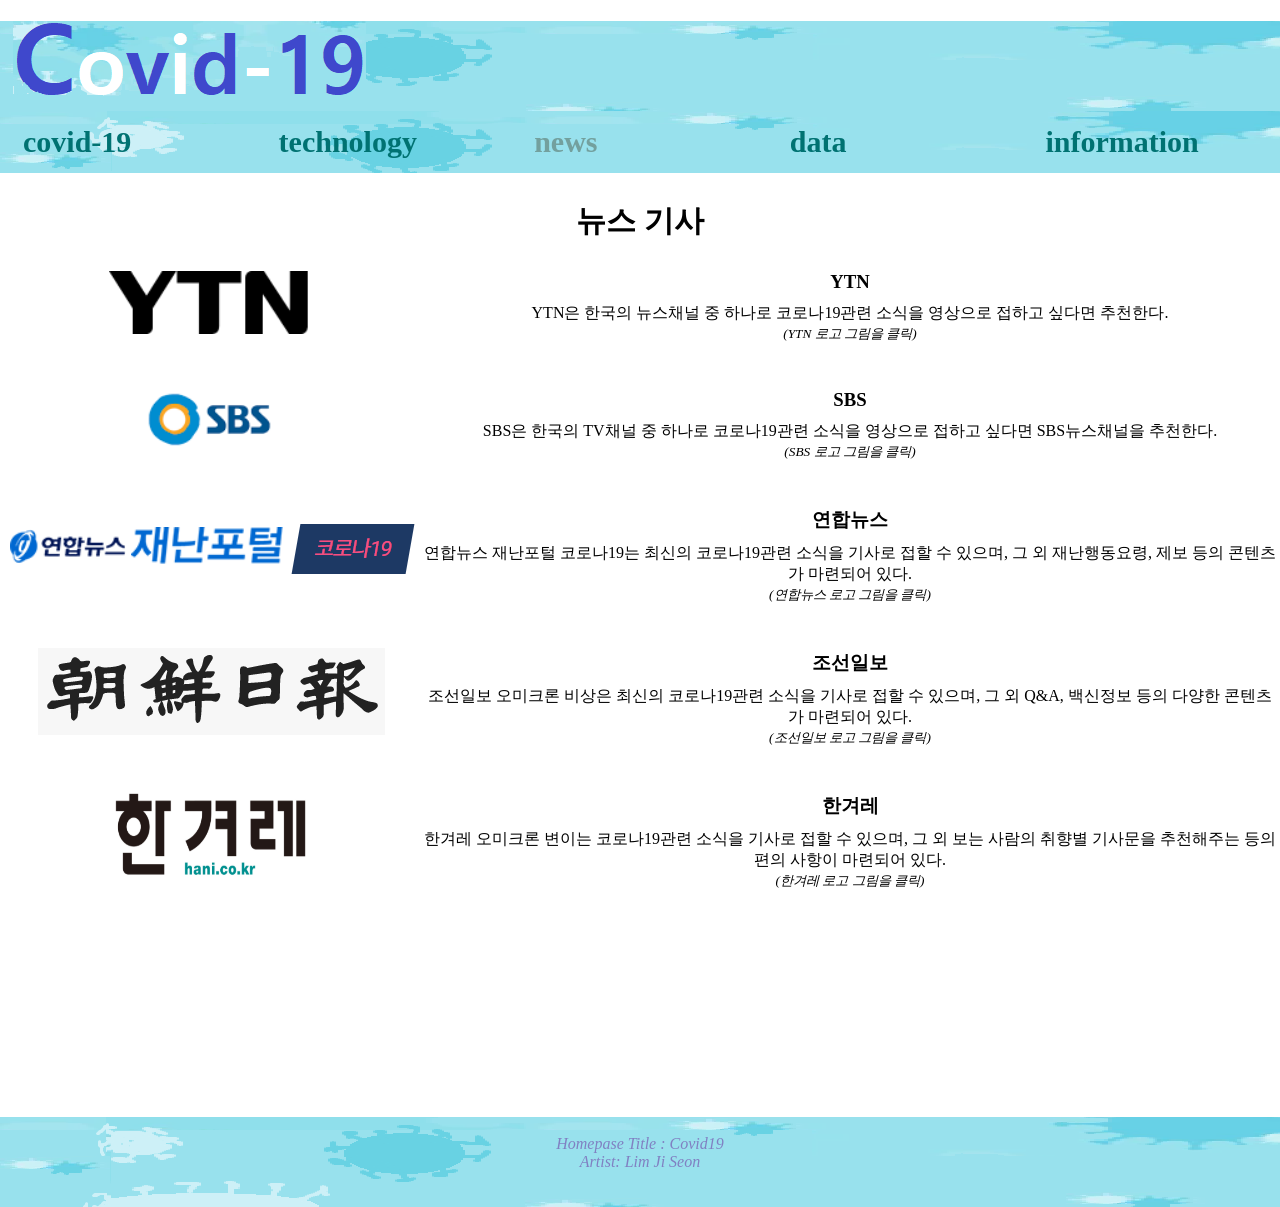
<file: sub_news.html>
<!DOCTYPE html>
<html>
  <head>
    <title>news</title>
    <meta charset="utf-8" />
    <link rel="stylesheet" href="style.css" />
  </head>
  <body>
    <!--header : main title - main screen으로 가는 하이퍼링크-->
    <header class="header">
      <h1>
        <a
          id="main_title"
          href="https://lim-jiseon.github.io/homework_web/main.html"
          ><img src="image/covid_title.png"
        /></a>
      </h1>
    </header>

    <!--nav : toolbar - sub screen으로 가는 하이퍼링크 메뉴바-->
    <nav class="nav">
      <!-- 메인 메뉴 -->
      <table class="menu">
        <colgroup>
          <col style="width: 20%" />
          <col style="width: 20%" />
          <col style="width: 20%" />
          <col style="width: 20%" />
          <col style="width: 20%" />
        </colgroup>
        <!-- 메인 메뉴 활성화 클래스 active 추가 -->
        <tbody>
          <tr>
            <td id="menu_item1">
              <a
                href="https://lim-jiseon.github.io/homework_web/sub_covid19.html"
                class="menu_link"
                ><strong>covid-19</strong></a
              >
            </td>
            <td id="menu_item2">
              <a
                href="https://lim-jiseon.github.io/homework_web/sub_technology.html"
                class="menu_link"
                ><strong>technology</strong></a
              >
            </td>
            <td id="menu_item3">
              <a
                href="https://lim-jiseon.github.io/homework_web/sub_news.html"
                class="menu_link"
                style="color: rgb(115, 160, 158);"
                ><strong>news</strong></a
              >
            </td>
            <td id="menu_item4">
              <a
                href="https://lim-jiseon.github.io/homework_web/sub_data.html"
                class="menu_link"
                ><strong>data</strong></a
              >
            </td>
            <td id="menu_item5">
              <a
                href="https://lim-jiseon.github.io/homework_web/sub_information_test.html"
                class="menu_link"
                ><strong>information</strong></a
              >
              <!-- 서브 메뉴 -->
            </td>
          </tr>
        </tbody>
      </table>
    </nav>

    <!--section : sub functions-->
    <section class="sub_section">
      <!--article1 : news - link-->
      <article>
        <table width="100%" style="text-align: center;">
          
          <colgroup>
            <col style="width: 30%;">
            <col style="width: 70%;">
          </colgroup>
          
          <caption style="font-size: 30px;">
            <strong>뉴스 기사</strong>
          </caption>
          <tbody>
            <tr>
              <td>
                <a href="https://www.ytn.co.kr/issue/corona.php"
                  target="block"><img src="image/YTN_news.png"
                /></a>
              </td>
              <td><p>
                <h3>YTN</h3>
                YTN은 한국의 뉴스채널 중 하나로 코로나19관련 소식을 영상으로 접하고 싶다면 추천한다.
                <br><span style="font-style: italic;"><small>(YTN 로고 그림을 클릭)</small></span>
                </p></td>
            </tr>
            <tr>
              <td>
                <a href="https://news.sbs.co.kr/news/newsHotIssueList.do?tagId=10000050973&plink=CORONA&cooper=SBSNEWSMAIN"
                  target="block"><img src="image/SBS.png"
                /></a>
              </td>
              <td><p>
                <h3>SBS</h3>
                SBS은 한국의 TV채널 중 하나로 코로나19관련 소식을 영상으로 접하고 싶다면 SBS뉴스채널을 추천한다.
                <br><span style="font-style: italic;"><small>(SBS 로고 그림을 클릭)</small></span>
                </p></td>
            </tr>
            <tr>
              <td><a href="https://www.yna.co.kr/safe/index?site=navi_safe_depth01"
                  target="block"><img src="image/연합뉴스.png"
                /></a></td>
              <td><p>
                <h3>연합뉴스</h3>
                연합뉴스 재난포털 코로나19는 최신의 코로나19관련 소식을 기사로 접할 수 있으며, 그 외 재난행동요령, 제보 등의 콘텐츠가 마련되어 있다.
                <br><span style="font-style: italic;"><small>(연합뉴스 로고 그림을 클릭)</small></span>
              </p></td>
            </tr>
            <tr>
              <td><a href="https://www.chosun.com/corona19/"
                  target="block"><img src="image/조선일보.png"
                /></a></td>
              <td><p>
                <h3>조선일보</h3>
                조선일보 오미크론 비상은 최신의 코로나19관련 소식을 기사로 접할 수 있으며, 그 외 Q&A, 백신정보 등의 다양한 콘텐츠가 마련되어 있다.
                <br><span style="font-style: italic;"><small>(조선일보 로고 그림을 클릭)</small></span>
              </p></td>
            </tr>
            <tr>
              <td><a href="https://www.hani.co.kr/arti/ISSUE/273/list1.html"
                  target="block"><img src="image/한겨레.png"
                  width="200px" height="100px"
                /></a></td>
              <td><p>
                <h3>한겨레</h3>
                한겨레 오미크론 변이는 코로나19관련 소식을 기사로 접할 수 있으며, 그 외 보는 사람의 취향별 기사문을 추천해주는 등의 편의 사항이 마련되어 있다.
                <br><span style="font-style: italic;"><small>(한겨레 로고 그림을 클릭)</small></span>
              </p></td>
            </tr>
          </tbody>
        </table>
      </article>
    </section>

    <!--footer : title - 홈페이지 타이틀 및 만든이-->
    <footer class="footer">
      <p id="footer_text">
        <br />Homepase Title : Covid19<br />Artist: Lim Ji Seon
      </p>
    </footer>
  </body>
</html>
</file>
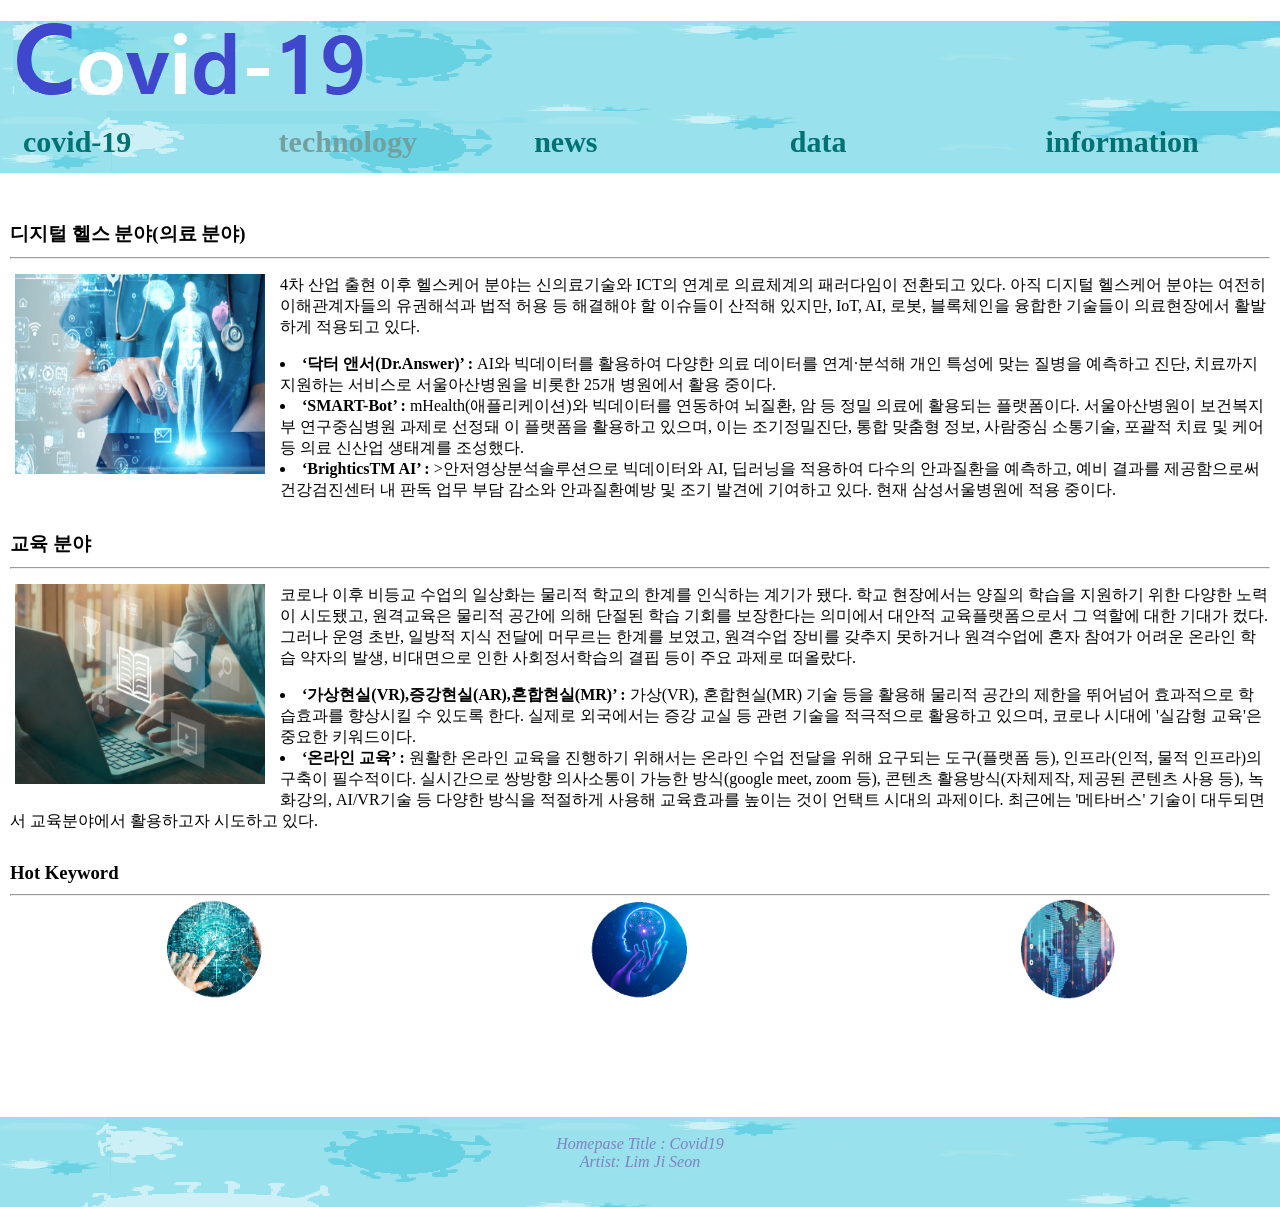
<file: sub_technology.html>
<!DOCTYPE html>
<html>
  <head>
    <title>technology</title>
    <meta charset="utf-8" />
    <link rel="stylesheet" href="style.css" />
  </head>
  <body>
    <!--header : main title - main screen으로 가는 하이퍼링크-->
    <header class="header">
      <h1>
        <a
          id="main_title"
          href="https://lim-jiseon.github.io/homework_web/main.html"
          ><img src="image/covid_title.png"
        /></a>
      </h1>
    </header>

    <!--nav : toolbar - sub screen으로 가는 하이퍼링크 메뉴바-->
    <nav class="nav">
      <!-- 메인 메뉴 -->
      <table class="menu">
        <colgroup>
          <col style="width: 20%" />
          <col style="width: 20%" />
          <col style="width: 20%" />
          <col style="width: 20%" />
          <col style="width: 20%" />
        </colgroup>
        <!-- 메인 메뉴 활성화 클래스 active 추가 -->
        <tbody>
          <tr>
            <td id="menu_item1">
              <a
                href="https://lim-jiseon.github.io/homework_web/sub_covid19.html"
                class="menu_link"
                ><strong>covid-19</strong></a
              >
            </td>
            <td id="menu_item2">
              <a
                href="https://lim-jiseon.github.io/homework_web/sub_technology.html"
                class="menu_link"
                style="color: rgb(115, 160, 158)"
                ><strong>technology</strong></a
              >
            </td>
            <td id="menu_item3">
              <a
                href="https://lim-jiseon.github.io/homework_web/sub_news.html"
                class="menu_link"
                ><strong>news</strong></a
              >
            </td>
            <td id="menu_item4">
              <a
                href="https://lim-jiseon.github.io/homework_web/sub_data.html"
                class="menu_link"
                ><strong>data</strong></a
              >
            </td>
            <td id="menu_item5">
              <a
                href="https://lim-jiseon.github.io/homework_web/sub_information_test.html"
                class="menu_link"
                ><strong>information</strong></a
              >
              <!-- 서브 메뉴 -->
            </td>
          </tr>
        </tbody>
      </table>
    </nav>

    <!--section : sub functions - sub2 screen에 위치한 sub 기능들-->
    <section class="sub_section">
      <!--article : picture & text - technology-->
      <article id="sub2_article1" style="margin-bottom: 20px">
        <h3 style="font-style: bold">디지털 헬스 분야(의료 분야)</h3>
        <hr style="margin: 0px 10px 0px 10px" />
        <img
          id="tech1_im"
          src="image/digital_health.png"
          alt="image"
          width="250"
          height="200"
        />
        <div id="tech1_text" style="margin: 0px 10px 0px 10px">
          <p>
            4차 산업 출현 이후 헬스케어 분야는 신의료기술와 ICT의 연계로
            의료체계의 패러다임이 전환되고 있다. 아직 디지털 헬스케어 분야는
            여전히 이해관계자들의 유권해석과 법적 허용 등 해결해야 할 이슈들이
            산적해 있지만, IoT, AI, 로봇, 블록체인을 융합한 기술들이
            의료현장에서 활발하게 적용되고 있다.
          </p>
          <li>
            <strong>‘닥터 앤서(Dr.Answer)’ : </strong>AI와 빅데이터를 활용하여
            다양한 의료 데이터를 연계·분석해 개인 특성에 맞는 질병을 예측하고
            진단, 치료까지 지원하는 서비스로 서울아산병원을 비롯한 25개 병원에서
            활용 중이다.
          </li>

          <li>
            <strong>‘SMART-Bot’ : </strong>mHealth(애플리케이션)와 빅데이터를
            연동하여 뇌질환, 암 등 정밀 의료에 활용되는 플랫폼이다.
            서울아산병원이 보건복지부 연구중심병원 과제로 선정돼 이 플랫폼을
            활용하고 있으며, 이는 조기정밀진단, 통합 맞춤형 정보, 사람중심
            소통기술, 포괄적 치료 및 케어 등 의료 신산업 생태계를 조성했다.
          </li>

          <li>
            <strong>‘BrighticsTM AI’ : </strong>>안저영상분석솔루션으로
            빅데이터와 AI, 딥러닝을 적용하여 다수의 안과질환을 예측하고, 예비
            결과를 제공함으로써 건강검진센터 내 판독 업무 부담 감소와
            안과질환예방 및 조기 발견에 기여하고 있다. 현재 삼성서울병원에 적용
            중이다.
          </li>
        </div>
      </article>

      <article id="sub2_article2" style="margin-bottom: 20px">
        <h3 style="font-style: bold">교육 분야</h3>
        <hr style="margin: 0px 10px 0px 10px" />
        <img
          id="tech2_im"
          src="image/digital_education.png"
          alt="image"
          width="250"
          height="200"
        />
        <div id="tech2_text" style="margin: 0px 10px 0px 10px">
          <p>
            코로나 이후 비등교 수업의 일상화는 물리적 학교의 한계를 인식하는
            계기가 됐다. 학교 현장에서는 양질의 학습을 지원하기 위한 다양한
            노력이 시도됐고, 원격교육은 물리적 공간에 의해 단절된 학습 기회를
            보장한다는 의미에서 대안적 교육플랫폼으로서 그 역할에 대한 기대가
            컸다. 그러나 운영 초반, 일방적 지식 전달에 머무르는 한계를 보였고,
            원격수업 장비를 갖추지 못하거나 원격수업에 혼자 참여가 어려운 온라인
            학습 약자의 발생, 비대면으로 인한 사회정서학습의 결핍 등이 주요
            과제로 떠올랐다.
          </p>
          <li>
            <strong>‘가상현실(VR),증강현실(AR),혼합현실(MR)’ : </strong
            >가상(VR), 혼합현실(MR) 기술 등을 활용해 물리적 공간의 제한을
            뛰어넘어 효과적으로 학습효과를 향상시킬 수 있도록 한다. 실제로
            외국에서는 증강 교실 등 관련 기술을 적극적으로 활용하고 있으며,
            코로나 시대에 '실감형 교육'은 중요한 키워드이다.
          </li>

          <li>
            <strong>‘온라인 교육’ : </strong> 원활한 온라인 교육을 진행하기
            위해서는 온라인 수업 전달을 위해 요구되는 도구(플랫폼 등),
            인프라(인적, 물적 인프라)의 구축이 필수적이다. 실시간으로 쌍방향
            의사소통이 가능한 방식(google meet, zoom 등), 콘텐츠
            활용방식(자체제작, 제공된 콘텐츠 사용 등), 녹화강의, AI/VR기술 등
            다양한 방식을 적절하게 사용해 교육효과를 높이는 것이 언택트 시대의
            과제이다. 최근에는 '메타버스' 기술이 대두되면서 교육분야에서
            활용하고자 시도하고 있다.
          </li>
        </div>
      </article>

      <article id="sub2_article2" style="margin-bottom: 20px">
        <h3 style="font-style: bold">Hot Keyword</h3>
        <hr style="margin: 0px 10px 0px 10px" />

        <table id="tech_table" style="text-align: center">
          <tbody>
            <tr>
              <td>
                <a
                  href="https://www.google.com/search?q=%EB%A9%94%ED%83%80%EB%B2%84%EC%8A%A4&hl=ko&sxsrf=AOaemvIWy-Tl164VVhlEXRC96d0A1yIk-A%3A1638794504378&source=hp&ei=CAWuYdDqE8yLr7wPnIiJoAk&iflsig=ALs-wAMAAAAAYa4TGGyt8Gb6P92_Fa6MBSgeQUHKevs-&ved=0ahUKEwjQjqmimc_0AhXMxYsBHRxEApQQ4dUDCAk&uact=5&oq=%EB%A9%94%ED%83%80%EB%B2%84%EC%8A%A4&gs_lcp=[base64]&sclient=gws-wiz"
                  target="block"
                  ><img src="image/메타버스.png" width="100" height="100"
                /></a>
              </td>
              <td>
                <a
                  href="https://www.google.com/search?q=%EC%9D%B8%EA%B3%B5%EC%A7%80%EB%8A%A5&hl=ko&sxsrf=AOaemvK9bL_CUFpXqcVmgj0Sw-j90E1EjQ%3A1638794509832&ei=DQWuYeeMMpDl2roP5eW2kAY&ved=0ahUKEwinx_ikmc_0AhWQslYBHeWyDWIQ4dUDCA4&uact=5&oq=%EC%9D%B8%EA%B3%B5%EC%A7%80%EB%8A%A5&gs_lcp=[base64]&sclient=gws-wiz"
                  target="block"
                  ><img src="image/인공지능.png" width="100" height="100"
                /></a>
              </td>
              <td>
                <a
                  href="https://www.google.com/search?q=%EB%B9%85%EB%8D%B0%EC%9D%B4%ED%84%B0&hl=ko&sxsrf=AOaemvKQItpfIsnt7z3Ry7dndAu3xP_Ouw%3A1638794609901&ei=cQWuYYbONtH7hwOKtrVo&ved=0ahUKEwjGytTUmc_0AhXR_WEKHQpbDQ0Q4dUDCA4&uact=5&oq=%EB%B9%85%EB%8D%B0%EC%9D%B4%ED%84%B0&gs_lcp=[base64]&sclient=gws-wiz"
                  target="block"
                  ><img src="image/빅데이터.png" width="100" height="100"
                /></a>
              </td>
            </tr>
          </tbody>
        </table>
      </article>
    </section>
    <!--footer : title - 홈페이지 타이틀 및 만든이-->
    <footer class="footer">
      <p id="footer_text">
        <br />Homepase Title : Covid19<br />Artist: Lim Ji Seon
      </p>
    </footer>
  </body>
</html>
</file>
<file: style.css>
/* 전체 구획 */
html,
body {
  margin: 0;
  padding: 0;
  height: 100%;
}
.header {
  width: 100%;
  height: 10%;
  background-image: url('image/covid_header1.png');
}
.nav {
  width: 100%;
  height: 10%;
  float: left;
}
.section {
  width: 100%;
  height: 70%;
  padding-top: 10%;
}

.sub_section {
  width: 100%;
  height: 100%;
  padding-top: 7%;
}

.footer {
  width: 100%;
  height: 10%;
  clear: both;
  background-image: url('image/covid_header.png');
}

/* main title*/
#main_title {
  padding-left: 1%;
}

/* sub menu bar link button */
ul,
ol {
  list-style: none;
}
a {
  text-decoration: none;
}
/* 2단 메뉴 */
.menu {
  width: 100%;
  /*margin: 20px auto 0; /*block 요소 중앙정렬 및 여백*/
  text-align: left; /*inline-block요소 중앙정렬*/
  background-image: url('image/covid_header1.png');
}

.menu_link {
  display: block; /*menu_link와 menu_item이 동일한 사이즈 갖게*/
  padding: 13px 20px; /*각 menu_item들이 여백이 생김으로써 눌러지는 영역이 더 크게 잡혀서 사용자가 누르기 쉽게함*/
  font-size: 30px;
  line-height: 30px;
  font-weight: bold;
  color: rgb(0, 114, 114);
}
#menu_item1:hover .menu_link,
#menu_item1:active .menu_link,
#menu_item2:hover .menu_link,
#menu_item2:active .menu_link,
#menu_item3:hover .menu_link,
#menu_item3:active .menu_link,
#menu_item4:hover .menu_link,
#menu_item4:active .menu_link,
#menu_item5:hover .menu_link,
#menu_item5:active .menu_link {
  color: rgb(115, 160, 158); /* 메인 메뉴 선택, 활성화 효과 */
  font-size: xx-large;
}

/*메인메뉴에 active가 있을 경우에 서브메뉴 노출*/
.menu_item:active .submenu,
.menu_item:visited .submenu {
  display: block; /* 메인 메뉴 활성화 시 서브 메뉴 노출 처리 */
}
/*서브메뉴*/
.submenu {
  width: 100%;
  background-image: url('image/covid_submenubar.png');
  text-align: left;
}

.submenu_link {
  display: block;
  padding: 15px 35px;
  font-size: 20px;
  font-weight: bold;
  line-height: 20px;
  color: rgb(0, 231, 173);
}
/* 서브 메뉴 선택, 활성화 시 효과 */
#submenu_item1:hover .submenu_link,
#submenu_item1.active .submenu_link,
#submenu_item2:hover .submenu_link,
#submenu_item2.active .submenu_link {
  font-weight: bold;
  font-size: x-large;
  color: rgb(8, 141, 101);
}

/* footer text css */
#footer_text {
  color: rgb(128, 128, 194);
  line-height: 18px;
  font-style: italic;
  text-align: center;
}

/*sub screen - covid 19*/

#covid19_virus_im {
  float: left;
  margin: 40px 15px 40px 15px;
}

/*sub screen - technology*/

#tech1_im,
#tech2_im {
  float: left;
  margin: 15px;
}

h3 {
  margin: 10px;
  font-style: bold;
  padding-top: 10px;
}

#tech_table {
  width: 100%;
}

/*출처*/
#source {
  font-style: italic;
  font-size: small;
  float: right;
  margin-right: 10px;
}
</file>
